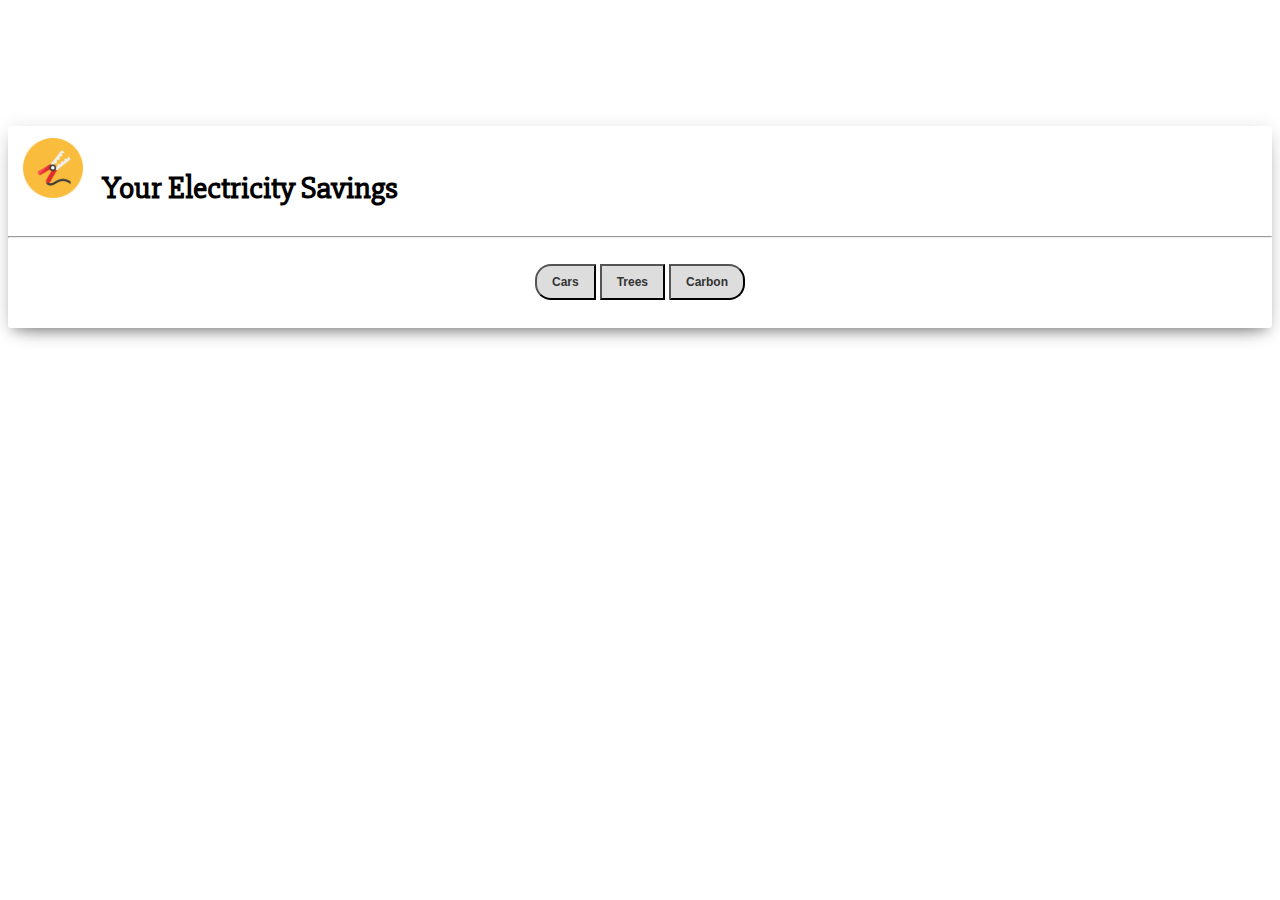
<file: index.html>
<!DOCTYPE html>
<head>
  <script src="https://code.jquery.com/jquery-3.3.1.slim.min.js" integrity="sha384-q8i/X+965DzO0rT7abK41JStQIAqVgRVzpbzo5smXKp4YfRvH+8abtTE1Pi6jizo" crossorigin="anonymous"></script>
  <script src="https://cdnjs.cloudflare.com/ajax/libs/popper.js/1.14.6/umd/popper.min.js" integrity="sha384-wHAiFfRlMFy6i5SRaxvfOCifBUQy1xHdJ/yoi7FRNXMRBu5WHdZYu1hA6ZOblgut" crossorigin="anonymous"></script>
  <script src="https://stackpath.bootstrapcdn.com/bootstrap/4.2.1/js/bootstrap.min.js" integrity="sha384-B0UglyR+jN6CkvvICOB2joaf5I4l3gm9GU6Hc1og6Ls7i6U/mkkaduKaBhlAXv9k" crossorigin="anonymous"></script>
  <link rel="stylesheet" href="https://stackpath.bootstrapcdn.com/bootstrap/4.2.1/css/bootstrap.min.css" integrity="sha384-GJzZqFGwb1QTTN6wy59ffF1BuGJpLSa9DkKMp0DgiMDm4iYMj70gZWKYbI706tWS" crossorigin="anonymous">
  <link rel="stylesheet" href="index.css">
  <link href="https://fonts.googleapis.com/css?family=Lora|Merriweather|Noto+Serif|Oxygen|Slabo+27px" rel="stylesheet">
  <meta name="viewport" content="width=device-width, initial-scale=1">


</head>
<body>
  <div class="container widget">

    <div class="container text-xs-center">
    <img src="power1.png" class="imgTop" />
    <h1 class="top"> Your Electricity Savings </h1>

    <hr>
    <div class="container">
      <div class="row">
        <div class="col-sm-12 col-md-4 center">
          <br />
          <div id="tab" class="btn-group">
            <button class="btn pill" onclick="openTab(event, 'cars', 'cars2')"> Cars</button>
            <button class="btn pill" onclick="openTab(event, 'trees', 'trees2')">Trees</button>
            <button class="btn pill" onclick="openTab(event, 'carbon', 'carbon2')">Carbon</button>
          </div>
        </div>
        <div class="col-sm-12 col-md-8">
          <div id="cars" class="tabside">
            <img src="car1.png" class="img" />
            <img src="car1.png" class="img" />
            <img src="car1.png" class="img" />
            <img src="car1.png" class="img" />
            <img src="car1.png" class="img" />
            <img src="car1.png" class="img" />
            <img src="car2.png" class="img" />
            <img src="car2.png" class="img" />
            <img src="car2.png" class="img" />
            <img src="car2.png" class="img" />
            <img src="car2.png" class="img" />
            <img src="car2.png" class="img" />
            <img src="car2.png" class="img" />
            <img src="car2.png" class="img" />
            <img src="car2.png" class="img" />
            <img src="car2.png" class="img" />
            <img src="car2.png" class="img" />
            <img src="car2.png" class="img" />
            <img src="car2.png" class="img" />
            <img src="car2.png" class="img" />
            <img src="car2.png" class="img" />
            <img src="car2.png" class="img" />
            <img src="car2.png" class="img" />
            <img src="car2.png" class="img" />
            <img src="car2.png" class="img" />
          </div>

          <div id="trees" class="tabside">
            <img src="tree1.png" class="img" />
            <img src="tree1.png" class="img" />
            <img src="tree1.png" class="img" />
            <img src="tree1.png" class="img" />
            <img src="tree1.png" class="img" />
            <img src="tree1.png" class="img" />
            <img src="tree1.png" class="img" />
            <img src="tree1.png" class="img" />
            <img src="tree1.png" class="img" />
            <img src="tree1.png" class="img" />
            <img src="tree1.png" class="img" />
            <img src="tree2.png" class="img" />
            <img src="tree2.png" class="img" />
            <img src="tree2.png" class="img" />
            <img src="tree2.png" class="img" />
            <img src="tree2.png" class="img" />
            <img src="tree2.png" class="img" />
            <img src="tree2.png" class="img" />
            <img src="tree2.png" class="img" />
            <img src="tree2.png" class="img" />
            <img src="tree2.png" class="img" />
            <img src="tree2.png" class="img" />
            <img src="tree2.png" class="img" />
            <img src="tree2.png" class="img" />
            <img src="tree2.png" class="img" />
            <img src="tree2.png" class="img" />
            <img src="tree2.png" class="img" />
            <img src="tree2.png" class="img" />
            <img src="tree2.png" class="img" />
            <img src="tree2.png" class="img" />
            <img src="tree2.png" class="img" />
            <img src="tree2.png" class="img" />
            <img src="tree2.png" class="img" />
            <img src="tree2.png" class="img" />
         </div>

          <div id="carbon" class="tabside">
            <img src="carbon1.png" class="img" />
            <img src="carbon1.png" class="img" />
            <img src="carbon1.png" class="img" />
            <img src="carbon1.png" class="img" />
            <img src="carbon1.png" class="img" />
            <img src="carbon1.png" class="img" />
            <img src="carbon1.png" class="img" />
            <img src="carbon1.png" class="img" />
            <img src="carbon2.png" class="img" />
            <img src="carbon2.png" class="img" />
            <img src="carbon2.png" class="img" />
            <img src="carbon2.png" class="img" />
            <img src="carbon2.png" class="img" />
            <img src="carbon2.png" class="img" />
            <img src="carbon2.png" class="img" />
            <img src="carbon2.png" class="img" />
            <img src="carbon2.png" class="img" />
            <img src="carbon2.png" class="img" />
            <img src="carbon2.png" class="img" />
            <img src="carbon2.png" class="img" />
            <img src="carbon2.png" class="img" />
            <img src="carbon2.png" class="img" />
            <img src="carbon2.png" class="img" />
            <img src="carbon2.png" class="img" />
            <img src="carbon2.png" class="img" />
            <img src="carbon2.png" class="img" />
            <img src="carbon2.png" class="img" />
            <img src="carbon2.png" class="img" />
            <img src="carbon2.png" class="img" />
            <img src="carbon2.png" class="img" />
            <img src="carbon2.png" class="img" />
            <img src="carbon2.png" class="img" />
            <img src="carbon2.png" class="img" />
            <img src="carbon2.png" class="img" />

          </div>
        </div>
      </div>
    </div>

    <div id="cars2" class="tabcontent">
      <h3>Last month, you saved enough energy to take <span class="bold">six</span> cars off the road!</h3>
      <p>Great Job! You used 573 kWh last month, compared to the 791 kWh used in the same month last year. The resulting savings is enough to offset the energy consumption of six average-size cars for one month.</p>
    </div>

    <div id="trees2" class="tabcontent">
      <h3>Last month, you saved enough energy to save <span class="bold">eleven</span> trees!</h3>
      <p>Great Job! You used 573 kWh last month, compared to the 791 kWh used in the same month last year. The resulting savings is enough to offset the energy consumption of eleven average-size trees for one month.</p>
    </div>

    <div id="carbon2" class="tabcontent">
      <h3>Last month, you saved enough energy to take <span class="bold">eight thousand</span> carbon particals out of the air!</h3>
      <p>Great Job! You used 573 kWh last month, compared to the 791 kWh used in the same month last year. The resulting savings is enough to offset the energy consumption of eight thousand CO2 molecules for one month.</p>
    </div>
  </div>
  <br />
</div>

<script>
  function openTab(evt, tab, tab2) {
    var i, tabContent, tabLinks, tabSide;
    tabContent = document.getElementsByClassName("tabcontent");
    for (i = 0; i < tabContent.length; i++) {
      tabContent[i].style.display = "none";
    }
    tabSide = document.getElementsByClassName("tabside");
    for (i = 0; i < tabSide.length; i++) {
      tabSide[i].style.display = "none";
    }
    tabLinks = document.getElementsByClassName("pill");
    for (i = 0; i < tabLinks.length; i++) {
      tabLinks[i].className = tabLinks[i].className.replace(" active", "");
    }
    document.getElementById(tab).style.display = "block";
    evt.currentTarget.className += " active";
    document.getElementById(tab2).style.display = "block";
    evt.currentTarget.className += " active";
  }
</script>
</body>
</file>
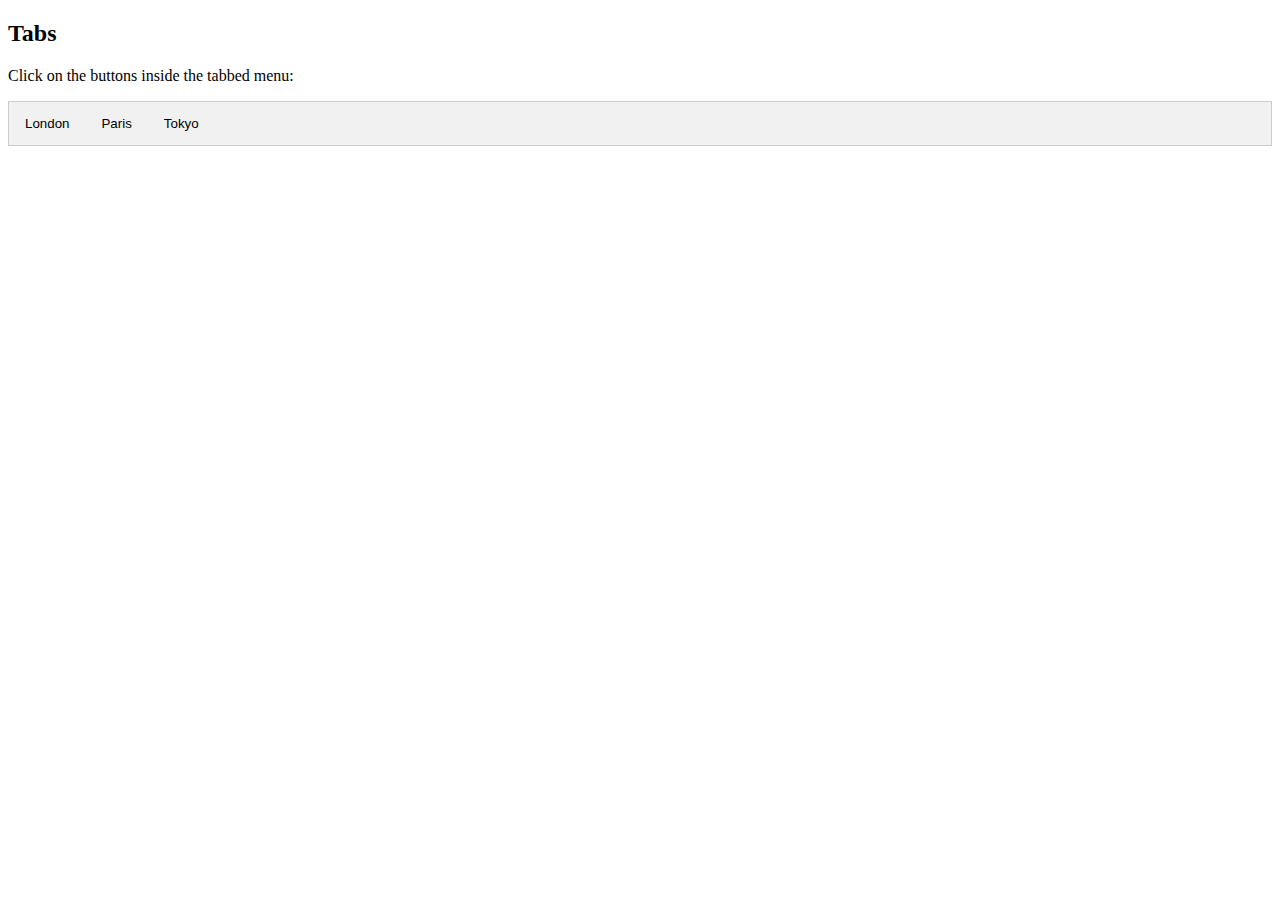
<file: other.html>
<!DOCTYPE html>
<head>
  <script src="https://code.jquery.com/jquery-3.3.1.slim.min.js" integrity="sha384-q8i/X+965DzO0rT7abK41JStQIAqVgRVzpbzo5smXKp4YfRvH+8abtTE1Pi6jizo" crossorigin="anonymous"></script>
  <script src="https://cdnjs.cloudflare.com/ajax/libs/popper.js/1.14.6/umd/popper.min.js" integrity="sha384-wHAiFfRlMFy6i5SRaxvfOCifBUQy1xHdJ/yoi7FRNXMRBu5WHdZYu1hA6ZOblgut" crossorigin="anonymous"></script>
  <script src="https://stackpath.bootstrapcdn.com/bootstrap/4.2.1/js/bootstrap.min.js" integrity="sha384-B0UglyR+jN6CkvvICOB2joaf5I4l3gm9GU6Hc1og6Ls7i6U/mkkaduKaBhlAXv9k" crossorigin="anonymous"></script>
  <link rel="stylesheet" href="https://stackpath.bootstrapcdn.com/bootstrap/4.2.1/css/bootstrap.min.css" integrity="sha384-GJzZqFGwb1QTTN6wy59ffF1BuGJpLSa9DkKMp0DgiMDm4iYMj70gZWKYbI706tWS" crossorigin="anonymous">
  <link rel="stylesheet" href="index.css">

</head>
<body>

<h2>Tabs</h2>
<p>Click on the buttons inside the tabbed menu:</p>

<div class="tab">
  <button class="tablinks" onclick="openCity(event, 'London')">London</button>
  <button class="tablinks" onclick="openCity(event, 'Paris')">Paris</button>
  <button class="tablinks" onclick="openCity(event, 'Tokyo')">Tokyo</button>
</div>

<div id="London" class="tabcontent">
  <h3>London</h3>
  <p>London is the capital city of England.</p>
</div>

<div id="Paris" class="tabcontent">
  <h3>Paris</h3>
  <p>Paris is the capital of France.</p>
</div>

<div id="Tokyo" class="tabcontent">
  <h3>Tokyo</h3>
  <p>Tokyo is the capital of Japan.</p>
</div>

<script>
function openCity(evt, cityName) {
  var i, tabcontent, tablinks;
  tabcontent = document.getElementsByClassName("tabcontent");
  for (i = 0; i < tabcontent.length; i++) {
    tabcontent[i].style.display = "none";
  }
  tablinks = document.getElementsByClassName("tablinks");
  for (i = 0; i < tablinks.length; i++) {
    tablinks[i].className = tablinks[i].className.replace(" active", "");
  }
  document.getElementById(cityName).style.display = "block";
  evt.currentTarget.className += " active";
}
</script>

</body>
</html>
</file>
<file: index.css>
h3{
  font-family: 'Merriweather', serif;
  font-size: 19px;
}

.bold {
  color: red;
}

.btn{
	text-decoration:none;
	color:#333333;
	font-size:12px;
	font-weight:bold;
	padding:0 15px;
	line-height:32px;
	height: auto;
	display:inline-block;
	text-align:center;
	background-color:#DDDDDD;
}

.btn.pill{
  -webkit-border-radius: 16px;
  -moz-border-radius: 16px;
  border-radius: 16px;
}

.btn-group > .btn.pill:not(:first-child):not(:last-child){
  -webkit-border-radius: 0;
  -moz-border-radius: 0;
  border-radius: 0;
}

.btn-group > .btn.pill:first-child{
  -webkit-border-top-right-radius: 0;
  -webkit-border-bottom-right-radius: 0;
  -moz-border-radius-topright: 0;
  -moz-border-radius-bottomright: 0;
  border-top-right-radius: 0;
  border-bottom-right-radius: 0;
}

.btn-group > .btn.pill:last-child{
  -webkit-border-top-left-radius: 0;
  -webkit-border-bottom-left-radius: 0;
  -moz-border-radius-topleft: 0;
  -moz-border-radius-bottomleft: 0;
  border-top-left-radius: 0;
  border-bottom-left-radius: 0;
}

.center{
  text-align: center;
}

.img{
  width: 40px;
}

.imgTop{
  width: 60px;
  display: inline-block;
  margin-left: 15px;
}

.tab {
  overflow: hidden;
  border: 1px solid #ccc;
  background-color: #f1f1f1;
}

.tab button {
  background-color: inherit;
  float: left;
  border: none;
  outline: none;
  cursor: pointer;
  padding: 14px 16px;
  transition: 0.3s;
}

.tab button:hover {
  background-color: #ddd;
}

.tab button.active {
  background-color: #ccc;
}

.tabcontent {
  display: none;
  padding: 6px 12px;
}

.tabside {
  display: none;
  padding: 14px 12px;
}

.top{
  display: inline-block;
  padding-top: 10px;
  margin-left: 15px;
  font-family: 'Slabo 27px', serif;
}

.widget{
  margin-top: 10%;
  padding-bottom: 30px;
  border: 0;
  border-radius: 3px;
  box-shadow:
    0 10px 20px -12px rgba(0, 0, 0, 0.42), 0 3px 20px 0px rgba(0, 0, 0, 0.12), 0 8px 10px -5px rgba(0, 0, 0, 0.2);
  padding: 10px 0;
  transition: all 150ms ease 0s;
}
</file>
